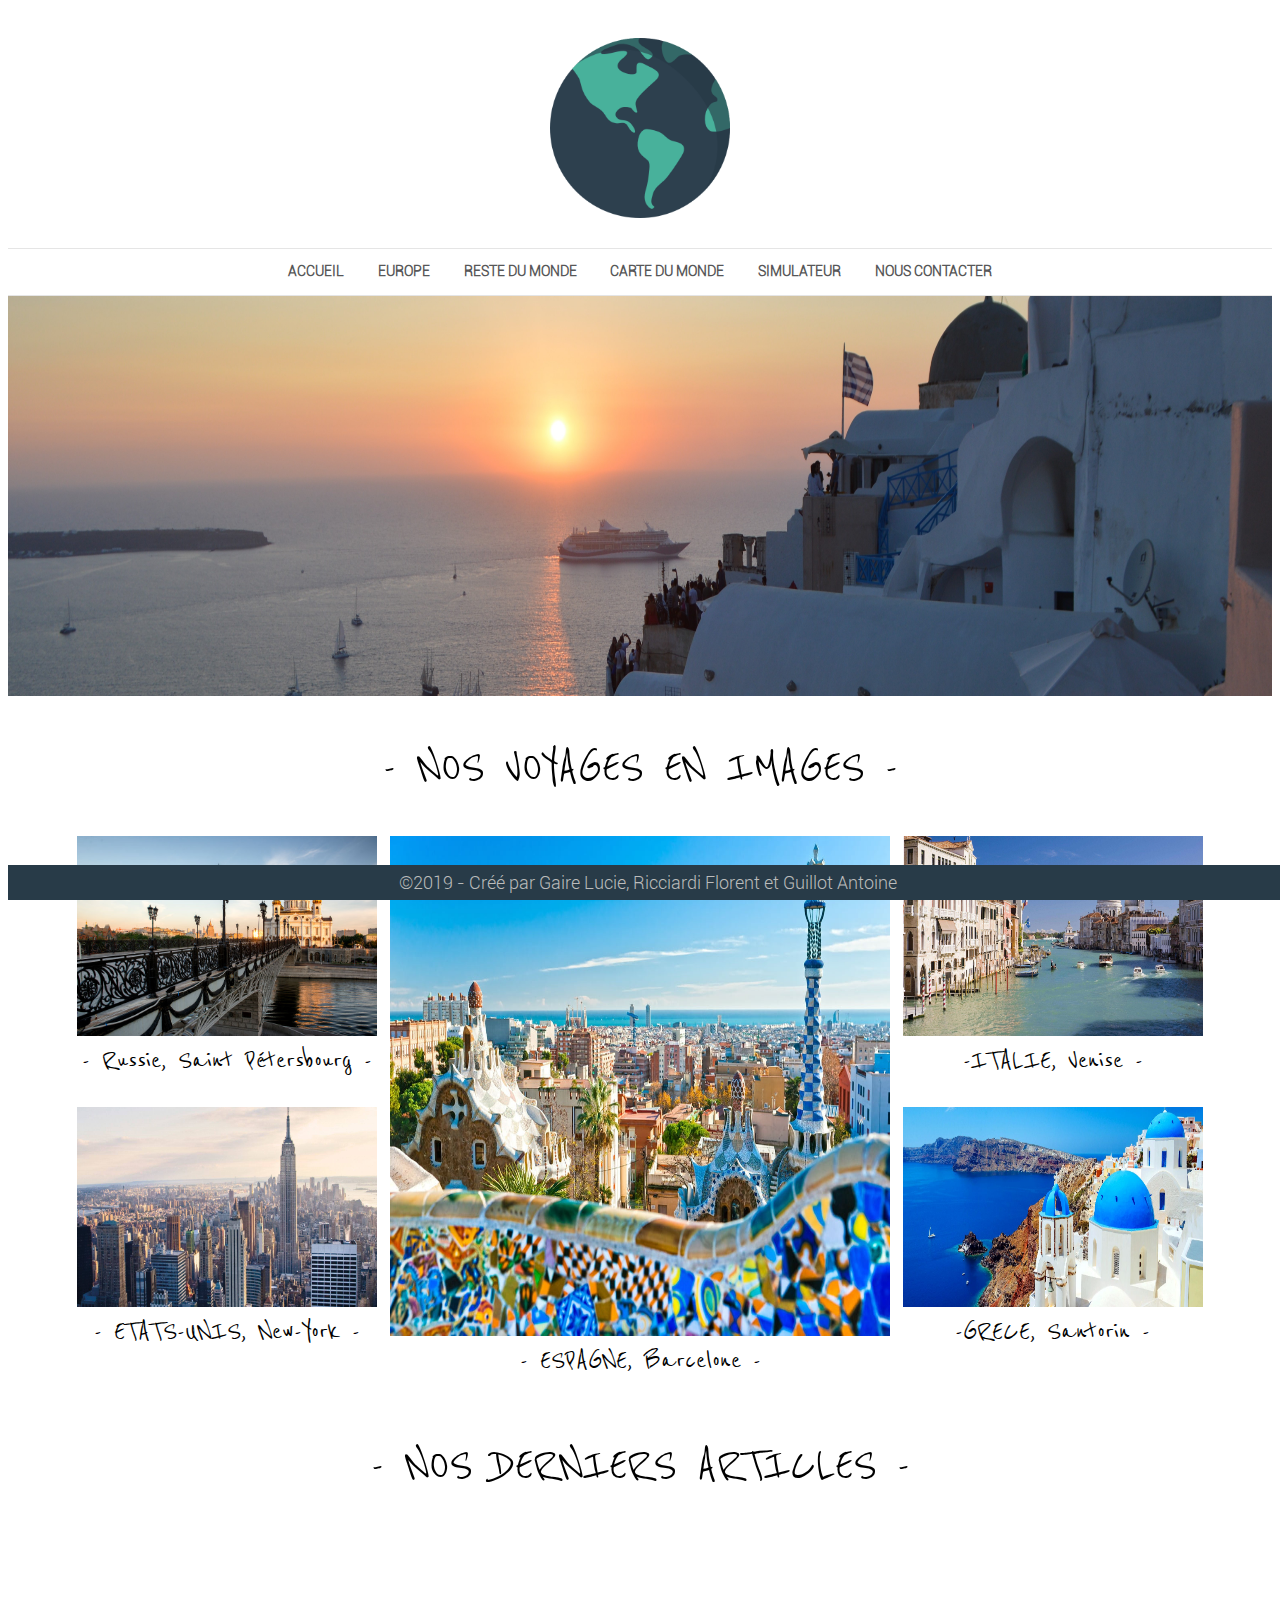
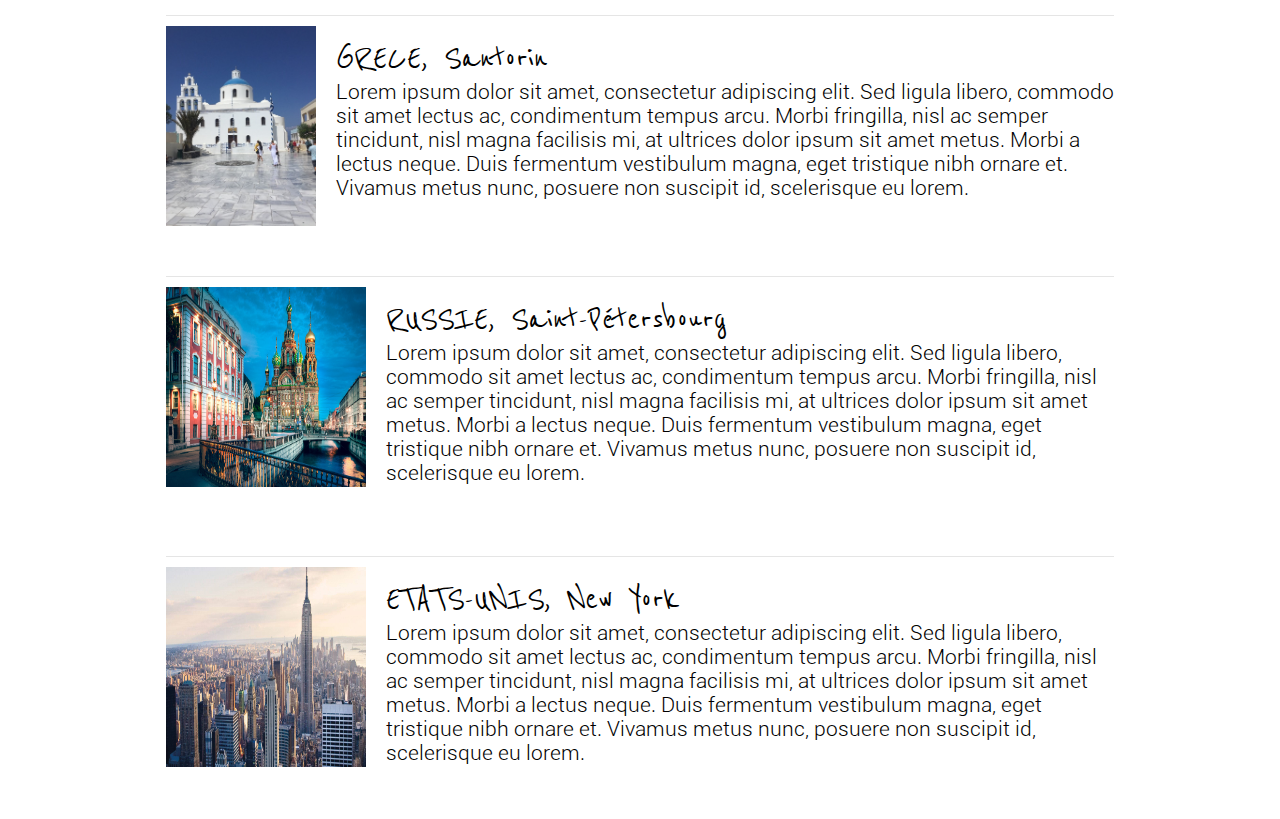
<file: index.html>
<!DOCTYPE html>
<!-- 
    
-->
<html lang="fr-FR">

    <head>
        <title>Carnet de Voyage...</title>
        <meta charset="UTF-8">
        <meta name="author" content="Gaire Lucie, Ricciardi Florent, Guillot Antoine">
        <meta name="viewport" content="width=device-width, initial-scale=1.0">
        <meta name="description" content="Découvrez nos plus beaux voyages sur notre site!">
        <link href="css/accueil.css" rel="stylesheet" type="text/css"/>
        <link href="css/menu.css" rel="stylesheet" type="text/css"/>
        <link rel="icon" href="/ProjetWeb/images/terre.png">
        <script src="js/mobile.js" type="text/javascript"></script>
    </head>

    <body>
        <header>
            <img id="logo_menu" src="images/terre.png" alt="Logo représentant un globe"/>
            <nav>
                <input type="checkbox" id="menu-mobile" >
                <span></span>
                <span></span>
                <span></span>
                <ul>
                    <li class="current"><a href="/ProjetWeb/index.html">Accueil</a></li>
                    <li><a id="lien_europe" href="#europe">Europe</a>
                        <ul>
                            <li><a href="/ProjetWeb/pages/santorin.html">Santorin(Grèce)</a></li>
                            <li><a href="/ProjetWeb/pages/barcelone.html">Barcelone(Espagne)</a></li>
                            <li><a href="/ProjetWeb/pages/saintpetersbourg.html">Saint Pétersbourg(Russie)</a></li>
                            <li><a href="/ProjetWeb/pages/venise.html">Venise(Italie)</a></li>
                        </ul>
                    </li>
                    <li><a id="lien_monde" href="#reste_du_monde">Reste du monde</a>
                        <ul>
                            <li><a href="/ProjetWeb/pages/newyork.html">New-York(Etats-Unis)</a></li>

                        </ul>
                    </li>
                    <li><a href="/ProjetWeb/pages/monde.html">Carte du monde</a></li>
                    <li><a href="/ProjetWeb/pages/simulateur.html">Simulateur</a></li>
                    <li><a href="/ProjetWeb/pages/contact.html">Nous contacter</a></li>
                </ul>
            </nav>

        </header>
        <img id="image_hautdepage" src="images/banniere_coucherSoleilSantorin.JPG" alt="Photo d'un coucher de soleil 
             à Santorin face à la mer avec un gros bateau de croisière sur l'eau, des maisons blanches sur la droite 
             avec le drapeau de la Grèce"/>

        <h2  class="titres_accueil" id="titre_img_voyages">- Nos voyages en images -</h2>
        <section id="images_voyages">
            <h2 class="titrecache">titre</h2>
            <section class="sec_img_voy" id="images_gauche">
                <h2 class="titrecache">titre</h2>
                <section >
                    <a href="/ProjetWeb/pages/saintpetersbourg.html">
                        <img src="images/saintpetersbourg/saintpetersbourg2.jpg" alt="Photo montrant un pont au 
                        dessus de l'eau avec au bout une cathédrale orthodoxe"/>
                    </a>  
                    <h3> - Russie, Saint Pétersbourg - </h3>
                </section>

                <section>
                    <a href="/ProjetWeb/pages/newyork.html">
                        <img src="images/newyork/ny.jpg" alt="Photo prise en vol au dessus de New York 
                        montrant des buildings ainsi que la grande tour Empire State Building"/>
                    </a>
                    <h3> - ETATS-UNIS, New-York - </h3>
                </section>
            </section>

            <section class="sec_img_voy" id="images_centre">
                <h2 class="titrecache">titre</h2>
                <section>
                    <a href="/ProjetWeb/pages/barcelone.html">
                        <img src="images/barcelone/barcelone1.jpg" alt="Photo d'une vue sur Barcelone avec 
                        des églises bien décorées et des couleurs vives en mosaïque"/>
                    </a>
                    <h3>- ESPAGNE, Barcelone -</h3>
                </section>
            </section>

            <section class="sec_img_voy" id="images_droite">
                <h2 class="titrecache">titre</h2>
                <section>
                    <a href="/ProjetWeb/pages/venise.html">
                        <img src="images/venise/venise.jpg" alt="Photo des canaux de Venise entourés de la vill"/>
                    </a>
                    <h3>-ITALIE, Venise -</h3>
                </section>
                <section>
                    <a href="/ProjetWeb/pages/santorin.html">
                        <img src="images/santorin/santorinPaysage.jpg" alt="Photo des maisons blanches avec des 
                        toits bleus sur la falaise de Santorin"/>
                    </a>
                    <h3>-GRECE, Santorin -</h3>
                </section>
            </section>
        </section>

        <h2 class="titres_accueil" id="titre_article">- Nos derniers articles -</h2>

        <section id="sec_articles">
            <h2 class="titrecache">titre</h2>
            <a href="/ProjetWeb/pages/santorin.html">
            <section class ="articles" id="article1">
                <h2 class="titrecache">titre</h2>
                <img class = "image_article" src="images/santorin/santorin3.jpg" alt="Photo d'une église 
                dans les ruelles de Santorin"/>
                <section class = "texte_article">
                    <h4>GRECE, Santorin</h4>
                    <p>
                        Lorem ipsum dolor sit amet, consectetur adipiscing elit. Sed ligula libero, commodo sit amet lectus ac, condimentum tempus arcu. Morbi fringilla, nisl ac semper tincidunt, nisl magna facilisis mi, at ultrices dolor ipsum sit amet metus. Morbi a lectus neque. Duis fermentum vestibulum magna, eget tristique nibh ornare et. Vivamus metus nunc, posuere non suscipit id, scelerisque eu lorem.
                    </p>
                </section>
             
            </section>
             </a>

            <a href="/ProjetWeb/pages/saintpetersbourg.html">
                <section class ="articles" id="article2">
                    <h2 class="titrecache">titre</h2>
                    <img class = "image_article" src="images/saintpetersbourg/stpetersbourg.jpg" alt="Photo de la cathédrale orthodoxe la plus 
                connue de St Petersbourg, St Sauveur Sur Le Sang versé"/>
                    <section class = "texte_article">
                        <h4>RUSSIE, Saint-Pétersbourg</h4>
                        <p>
                            Lorem ipsum dolor sit amet, consectetur adipiscing elit. Sed ligula libero, commodo sit amet lectus ac, condimentum tempus arcu. Morbi fringilla, nisl ac semper tincidunt, nisl magna facilisis mi, at ultrices dolor ipsum sit amet metus. Morbi a lectus neque. Duis fermentum vestibulum magna, eget tristique nibh ornare et. Vivamus metus nunc, posuere non suscipit id, scelerisque eu lorem.
                        </p>
                    </section>

                </section>
            </a>

            <a href="/ProjetWeb/pages/newyork.html">
                <section class ="articles" id="article3">
                    <h2 class="titrecache">titre</h2>
                    <img class = "image_article" src="images/newyork/ny.jpg" alt="Photo prise en vol au dessus de New York 
                        montrant des buildings ainsi que la grande tour Empire State Building"/>
                    <section class = "texte_article">
                        <h4>ETATS-UNIS, New York</h4>
                        <p>
                            Lorem ipsum dolor sit amet, consectetur adipiscing elit. Sed ligula libero, commodo sit amet lectus ac, condimentum tempus arcu. Morbi fringilla, nisl ac semper tincidunt, nisl magna facilisis mi, at ultrices dolor ipsum sit amet metus. Morbi a lectus neque. Duis fermentum vestibulum magna, eget tristique nibh ornare et. Vivamus metus nunc, posuere non suscipit id, scelerisque eu lorem.
                        </p>
                    </section>
                </section>
            </a>
        </section>

        <footer>
            <p>&copy;2019  - Créé par Gaire Lucie, Ricciardi Florent et Guillot Antoine<p>
        </footer>
    </body>
</html>
</file>
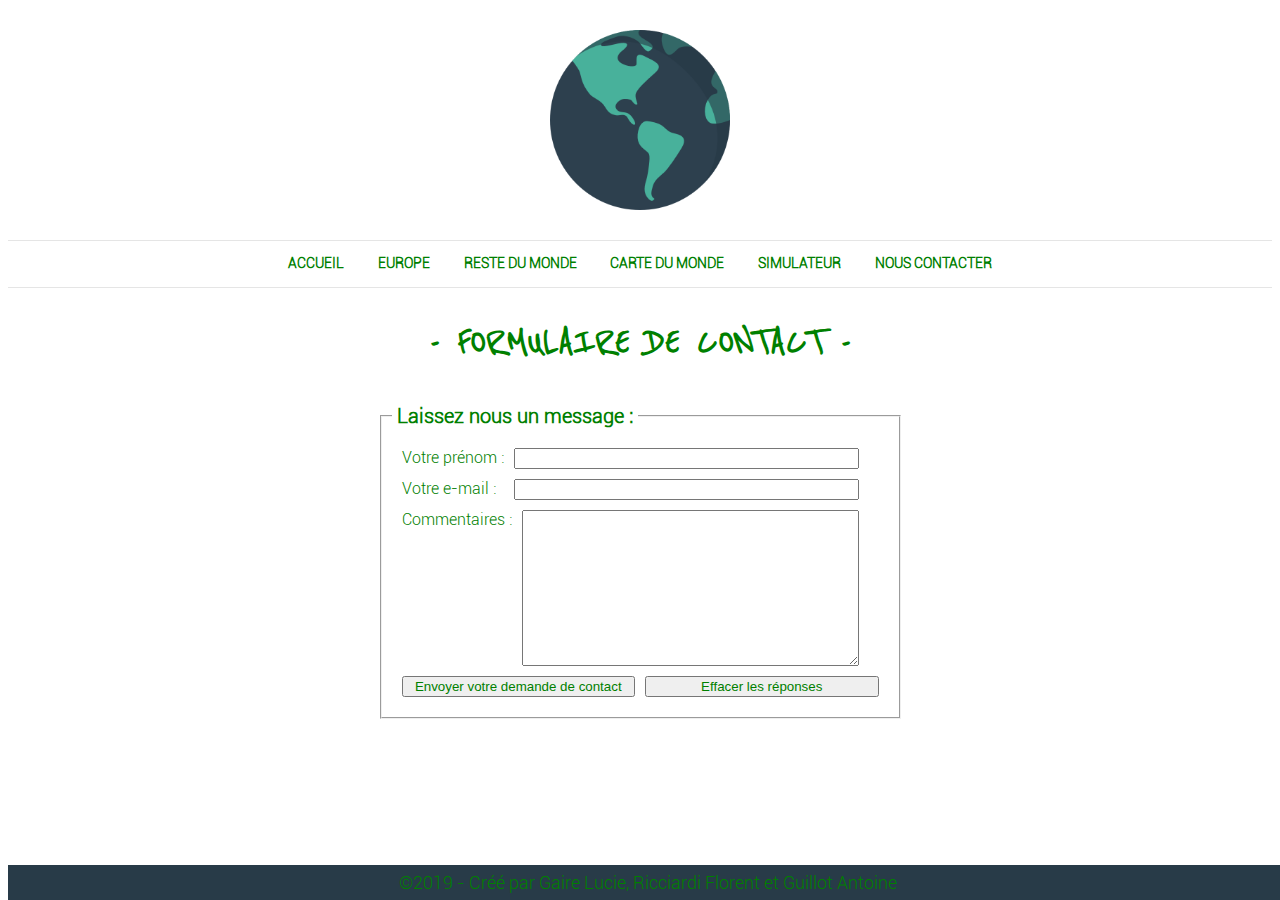
<file: pages/contact.html>
<!DOCTYPE html>
<html lang="fr-FR">

    <head>
        <title>Carnet de Voyage...</title>
        <meta charset="UTF-8">
        <meta name="author" content="Gaire Lucie, Ricciardi Florent, Guillot Antoine">
        <meta name="description" content="Découvrez nos plus beaux voyages sur notre site!">
        <meta name="viewport" content="width=device-width, initial-scale=1.0">
        <link href="../css/menu.css" rel="stylesheet" type="text/css"/>
        <link href="../css/contact.css" rel="stylesheet" type="text/css"/>
        <link rel="icon" href="favicon.ico">
        <script src="../js/mobile.js"></script>

    </head>
    <body>
        <header>
            <img id="logo_menu" src="../images/terre.png" alt="Logo représentant un globe"/>
                        <nav id="navigation"  onclick="">
                <input type="checkbox">
                <span></span>
                <span></span>
                <span></span>
                <ul>
                    <li class="current"><a href="/ProjetWeb/index.html">Accueil</a></li>
                    <li><a id="lien_europe" href="#europe">Europe</a>
                        <ul>
                            <li><a href="/ProjetWeb/pages/santorin.html">Santorin(Grèce)</a></li>
                            <li><a href="/ProjetWeb/pages/barcelone.html">Barcelone(Espagne)</a></li>
                            <li><a href="/ProjetWeb/pages/saintpetersbourg.html">Saint Pétersbourg(Russie)</a></li>
                            <li><a href="/ProjetWeb/pages/venise.html">Venise(Italie)</a></li>

                        </ul>
                    </li>
                    <li><a id="lien_monde" href="#reste_du_monde">Reste du monde</a>
                        <ul>
                            <li><a href="/ProjetWeb/pages/newyork.html">New-York(Etats-Unis)</a></li>

                        </ul>
                    </li>
                    <li><a href="/ProjetWeb/pages/monde.html">Carte du monde</a></li>
                    <li><a href="/ProjetWeb/pages/simulateur.html">Simulateur</a></li>
                    <li><a href="/ProjetWeb/pages/contact.html">Nous contacter</a></li>
                </ul>
            </nav>
        </header>
        <h1 id="titre_form">- FORMULAIRE DE CONTACT -</h1>
        <section id="contact">
            <h2 class="titrecache">titre</h2>
            <form id="form_contact" name="form_contact" action="http://gil83.fr/nolark/testforms.php" method="POST">
                <fieldset id="coordo">
                    <legend>Laissez nous un message : </legend>
                    <div>
                        <label for="i_prenom">Votre prénom :</label>
                        <input type="text" name="i_prenom" id="i_prenom" size="40" pattern="^[a-zA-ZáàâäãåçéèêëíìîïñóòôöõúùûüýÿæœÁÀÂÄÃÅÇÉÈÊËÍÌÎÏÑÓÒÔÖÕÚÙÛÜÝŸÆŒ\s\-]+$" required>
                        <div class="input-validation"></div>
                    </div>
                    <div>
                        <label for="i_email">Votre e-mail :</label> 
                        <input type="email" name="i_email" id="i_email" size="40" pattern="^[a-z0-9._%+-]+@[a-z0-9.-]+\.[a-z]{2,}$" required>
                        <div class="input-validation"></div>           
                    </div>                           
                    <div>
                        <label for="area_commentaires"> Commentaires :</label>
                        <br><textarea name="area_commentaires" id="area_commentaires" cols="35" rows="10"></textarea>
                    </div>
                    <div id="controles">
                        <input type="button" id="btn_envoyer" name="sub_envoyer" value="Envoyer votre demande de contact"> 
                        <input type="reset" name="rst_annuler" value="Effacer les réponses">
                    </div>
                </fieldset>   
            </form>
        </section>

        <footer>
            <p>&copy;2019  - Créé par Gaire Lucie, Ricciardi Florent et Guillot Antoine<p>
        </footer>
    </body>
</html>
</file>
<file: css/accueil.css>
/*
To change this license header, choose License Headers in Project Properties.
To change this template file, choose Tools | Templates
and open the template in the editor.
*/
/* 
    Created on : 7 juin 2019, 16:47:45
    Author     : flore
*/
/* Définition de la police "Montserrat" */
@font-face{ 
    font-family: "ReenieBeanie";
    src: url('polices/ReenieBeanie.ttf') format("truetype");
}

@font-face{ 
    font-family: "RobotoLight";
    src: url('polices/Roboto-Light.ttf') format("truetype");
}


body{
    display: flex;
    flex-direction: column;
}
#image_hautdepage{
    width:100%;
    height: 400px;
}

.titres_accueil{
    font-family: 'ReenieBeanie'; /* Police par défaut */
    font-size: 50px;
    font-weight: 100;
    text-align:center;
    text-transform: uppercase; 

}

#images_voyages{
    display: flex;
    justify-content:center;
    font-family: 'ReenieBeanie'; /* Police par défaut */
    font-size: 20px;
    font-weight:  lighter;

}

#images_voyages h3{
    text-align: center;
    font-family: 'ReenieBeanie'; /* Police par dÃƒÂ©faut */
    font-size: 30px;
    font-weight: 100;
    margin-top: 0px;
}

#images_gauche img{
    width:300px;
    height:200px;
}

#images_centre img{
    width:500px;
    height:500px;
}

#images_droite img{
    width:300px;
    height:200px;
}

#images_gauche{
    width:300px;
    height:400px;
    display: flex;
    flex-direction: column;
}

#images_centre{
    margin-right: 1%;
    margin-left: 1%;
    width:500px;
    height:500px;
}

#images_droite{

    width:300px;
    height:400px;
    display: flex;
    flex-direction: column;

}
.sec_img_voy img {
    -webkit-transition: .3s ease-in-out;
    transition: .3s ease-in-out;
}

.sec_img_voy img:hover {
    opacity: .5;
}

#titre_article{
    margin-top:100px;
}

#sec_articles{
    display: flex;
    flex-direction: column;
    margin-left: auto;
    margin-right: auto;
    width:75%;

}

.articles{
    display:flex;
    flex-direction: row;
    border-top: 1px rgba(0,0,0,0.1) solid; /*affiche la ligne du haut dans le menu*/
    margin-top: 25px;
    margin-bottom: 25px;
}

.articles:hover{
    color: #48b19b;
    opacity: .8;
}

#sec_articles h4{
    font-family: 'ReenieBeanie'; /* Police par dÃƒÂ©faut */
    font-size: 38px;
    font-weight: 100;
    margin-top:0px;
    margin-bottom: 0px;
}

.image_article{
    margin-top:10px;
    height: 200px;
    width: 200px;
}
.texte_article{
    margin-top: 20px;
    margin-left: 20px;
}
.texte_article p{
    margin-top:0px;
    font-family: 'RobotoLight'; /* Police par défaut */
    font-size: 21px;
}
#sec_articles{
    margin-top:55px;
}

a{
    text-decoration: none;
    color:black;

}
footer {

    display: flex; /* Ce conteneur est "flexible" */
    justify-content: center; /* Les éléments portés sont centrés à l'horizontal */
    align-items: center; /* Les éléments portés sont centrés à la verticale */
    position: fixed; /* Le conteneur est fixé en fonction de ses coordonnées (à 0px du bas) */
    bottom: 0px; /* Bas */
    height: 35px; /* Hauteur */
    width: 100%; /* Le pied de page occupe toute la largeur */ 
    background-color:#283b48; /* Couleur de fond */
    color: #bbb; /* Couleur du texte */
    text-align:center; /* Texte centré */
    font-family: 'RobotoLight'; /* Police par défaut */

}


footer p {
    font-size: large; /* Le texte est grossi en L */
}



@media screen and (max-width:768px) {

    #pied{
        display:none;
    }


    #titre_article{
        margin-top:10px;
        font-size:25px;
        margin-bottom:10px;
    }
    #titre_img_voyages{
        display:none;
    }

    #images_voyages{
        display:none;
    }

    #image_hautdepage{
        margin-top:15px;
        height: 100px;
        width: 100%;
    }

    .image_article{
        display:none;
    }
    .texte_article{
        font-size: 20px;
    }

    #sec_articles{

        margin-top:5px;

    }

    .texte_article p{
        text-decoration: none;
        font-size:15px;
    }

    a{
        text-decoration: none;
        color:black;

    }

    #titre_article{
        font-size:35px;
    }
}
</file>
<file: css/menu.css>
@font-face{ 
    font-family: "RobotoLight";
    src: url('polices/Roboto-Light.ttf') format("truetype");
}

#logo_menu {
    width:180px;
    height:180px;
    margin-top : 30px;
    margin-bottom: 30px;
    /* Permet de centrer l'image*/
    display: block;
    margin-left: auto;
    margin-right: auto 
}
/* Navigation style */
nav input {
    display: none;
}

nav ul {
    margin: 0;
    padding: 0;
    width: 100%;
    list-style: none;
    font-size: 14px;
    text-align: center;
    background: rgba(255,255,255,0.9);
    border-top: 1px rgba(0,0,0,0.1) solid; /*affiche la ligne du haut dans le menu*/
    border-bottom: 1px rgba(0,0,0,0.1) solid; /*affiche la ligne du bas dans le menu*/
    font-weight: 600;
    font-family: 'RobotoLight'; /* Police par défaut */
    line-height: 1.7;
    text-transform: uppercase; 
}
nav li {
    display: inline-block;
    margin: 0 .5em;

}
nav a {
    display: block;
    padding: .8em .6em;
    color: #575758;
    text-decoration: none;
}
nav a:hover {
    color: #c581a7;
}


nav ul li ul {
    display:none;
}

nav li ul {
    position:absolute;
}

nav ul li:hover ul {
    display:block;
    width: 20%;
}

nav li:hover ul li {
    float:none;

}

 .titrecache{
        display: none;
 }

@media screen and (max-width:768px) {
 
    header, section {
        width: auto; /* Suppression de la largeur définie */
    }

    header img {
        width: 100%; /* Bannière sur toute la largeur */
        background-color: black; /* Extension artificielle noire */
        padding-bottom: 15px; /* du bas de l'image sur 15 pixels */
    }

    nav {
        /*display: block;*/
        position: relative;
        top: 7px;
        left: 7px;
        z-index: 1;
    }

    nav ul {
        display: flex; /* Ce conteneur est "flexible" */
        flex-direction: column; /* Les éléments sont mis côte à côte */
        align-items: flex-start; /* Alignement sur la gauche */
        position: absolute;
        margin: -39px 0 0 -60px;
        padding: 50px 10px 10px 60px;
        background: black;
        list-style-type: none;
        transform: translate(-100%, 0);
        transition: transform 0.5s ease;
    }

    nav ul li {
        display: list-item;
        padding: 10px 0;
        width: 100%;
    }


    nav input {
        display: block; /* Affichage de l'input pour pouvoir cliquez dessus */
        position: absolute;
        opacity: 0; /* input transparent */
        z-index: 2; /* On le place au-dessus du bouton de menu (hamburger) */
    }

    /* Création artificielle de l'icone de menu (hamburger) */
    nav span {
        display: block;
        width: 30px;
        height: 5px;
        margin-bottom: 5px;
        position: relative;
        background: black;
        border-radius: 3px;
        z-index: 1; /* En dessous de l'input défini avant */
        /*transform-origin: 4px 0px; /* Modification du centre pour rotation */
        transition: transform 0.5s ease, background 0.5s ease, opacity 0.55s ease;
    }

    /* Toutes les barres en blanc */
    nav input:checked ~ span {
        background: white;
    }

    /* On fait pivoter la première de 45° (sens horaire) */
    nav input:checked ~ span:nth-child(2) {
        transform: rotate(45deg) translate(7px, 5px);
    }

    /* On fait pivoter la dernière de 45° (sens anti-horaire) */
    nav input:checked ~ span:nth-child(4) {
        transform: rotate(-45deg) translate(10px, -6px);
    }

    /* On cache la barre du milieu */
    nav input:checked ~ span:nth-child(3) {
        opacity: 0; 
    }

    /* On annule la translation vers la gauche qui a caché le menu */
    nav input:checked ~ ul {
        transform: none;
    }

    #logo_menu{
        display:none;
    }



    footer {
        display: none;
    }
    


}
</file>
<file: css/contact.css>
/* Définition de la police  */
@font-face{ 
    font-family: "ReenieBeanie";
    src: url('polices/ReenieBeanie.ttf') format("truetype");
}

@font-face{ 
    font-family: "RobotoLight";
    src: url('polices/Roboto-Light.ttf') format("truetype");
}


#contact form {
    display: flex;
    flex-wrap: wrap;
    justify-content: space-around;
    padding-bottom: 50px;
    margin-top: 10px;
}

#contact form fieldset {
    padding: 10px;
    justify-content: center;
    position : absolute;
}

#coordo{
    margin-bottom: 50px;
}
#coordo legend {
    padding: 0 5px;
    font-weight: bold;
    font-size: 20px;
}

#coordo label {
    margin-right: 10px;
    size : 150px;
}

#coordo div input{
    flex: 1;
}
input#i_email{
    margin-left: 8px;
}

textarea#area_commentaires {
    flex : 1;
    margin-right: 20px;
    padding-left: 2px;
}

#i_email input,#i_prenom input{
    flex : 1;
}

#coordo div {
    display: flex;
    justify-content: space-between;
    margin: 10px;
}

#coordo input[type="checkbox"] {
    margin-right: 5px;
}

#coordo fieldset {
    width: fit-content;
    margin: auto;  
}

#controles input:first-child {
    margin-right: 10px;
}

#controles input {
    justify-content: space-between;
}

input:valid, :not(input[type="submit"]) {
    color: green;
}
input:invalid {
    color: red;
}

input[type="text"]:valid ~ .input-validation::before,
input[type="email"]:valid ~ .input-validation::before {
    content: "✔";
    margin-left: 5px;
    color: green;
}

#contact{
    margin-top:40px;
    margin-bottom: 100px;
    font-family: RobotoLight;
}

#titre_form{
    margin-top:30px;

    font-family: 'ReenieBeanie'; /* Police par défaut */
    font-size:40px;
    text-align: center;
}

footer {
    display: flex; /* Ce conteneur est "flexible" */
    justify-content: center; /* Les éléments portés sont centrés à l'horizontal */
    align-items: center; /* Les éléments portés sont centrés à la verticale */
    position: fixed; /* Le conteneur est fixé en fonction de ses coordonnées (à 0px du bas) */
    bottom: 0px; /* Bas */
    height: 35px; /* Hauteur */
    width: 100%; /* Le pied de page occupe toute la largeur */ 
    background-color:#283b48; /* Couleur de fond */
    color: #bbb; /* Couleur du texte */
    text-align:center; /* Texte centré */
    font-family: 'RobotoLight'; /* Police par défaut */

}


footer p {
    font-size: large; /* Le texte est grossi en L */
}
@media screen and (max-width:576px) {
    #contact{
        width:100%;
        margin-left:auto;
        margin-right:auto;
    }
    

    footer{
        display:none;
    }
}
</file>
